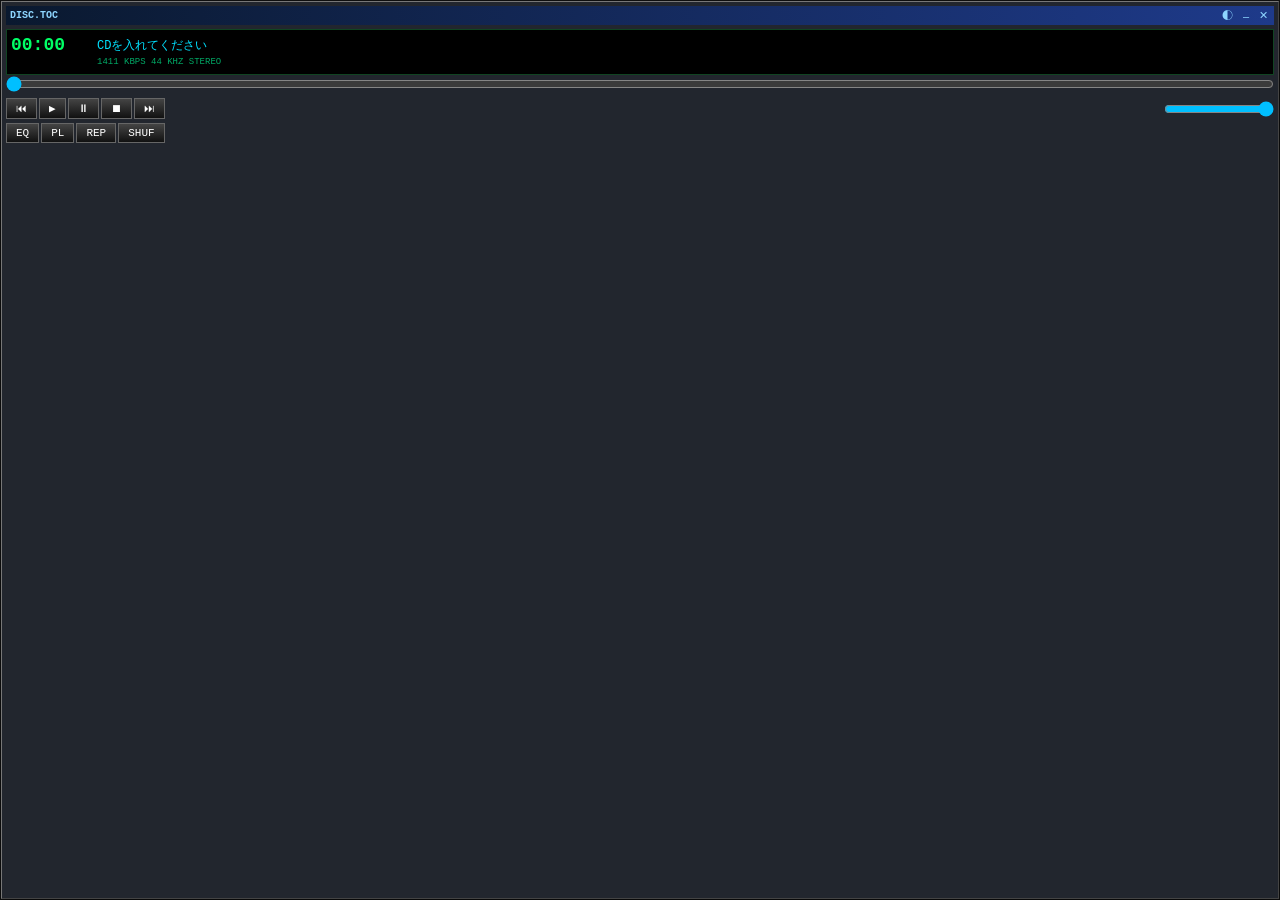
<file: ui/index.html>
<!doctype html>
<html lang="ja"><head><meta charset="utf-8"><title>DISC.TOC</title>
<meta name="viewport" content="width=device-width,initial-scale=1">
<link rel="stylesheet" href="style.css">
<link rel="stylesheet" href="skins/aqua.css">
</head><body>
<div id="app">
  <!-- MAIN -->
  <section class="dt-panel" id="dt-main">
    <div class="dt-title-bar" id="dt-drag"><span>DISC.TOC</span>
      <span class="dt-tb-btns">
        <button class="dt-close-btn" id="dt-skin" title="スキン">◐</button>
        <button class="dt-close-btn" id="dt-min" title="最小化">–</button>
        <button class="dt-close-btn" id="dt-quit" title="終了">✕</button>
      </span>
    </div>
    <div class="dt-display">
      <div class="dt-time-col">
        <div class="dt-time" id="dt-time">00:00</div>
        <canvas class="dt-spectrum" id="dt-spectrum" width="76" height="14"></canvas>
      </div>
      <div class="dt-track-info">
        <div class="dt-marquee-wrap"><div class="dt-marquee" id="dt-title">CDを入れてください</div></div>
        <div class="dt-specs" id="dt-specs">1411 KBPS  44 KHZ  STEREO</div>
      </div>
    </div>
    <input type="range" class="dt-slider" id="dt-seek" value="0" min="0" max="0" step="1">
    <div class="dt-controls">
      <button class="dt-btn" id="dt-prev" title="前へ">⏮</button>
      <button class="dt-btn" id="dt-play" title="再生">▶</button>
      <button class="dt-btn" id="dt-pause" title="一時停止">⏸</button>
      <button class="dt-btn" id="dt-stop" title="停止">⏹</button>
      <button class="dt-btn" id="dt-next" title="次へ">⏭</button>
      <input type="range" class="dt-slider dt-vol" id="dt-vol" min="0" max="1" step="0.05" value="1">
    </div>
    <div class="dt-toggles">
      <button class="dt-btn" id="dt-eq-toggle" title="イコライザーの窓を出す・しまう">EQ</button>
      <button class="dt-btn" id="dt-pl-toggle" title="プレイリストの窓を出す・しまう">PL</button>
      <button class="dt-btn" id="dt-repeat">REP</button>
      <button class="dt-btn" id="dt-shuffle">SHUF</button>
    </div>
  </section>
</div>
<script type="module" src="app.js"></script>
</body></html>
</file>
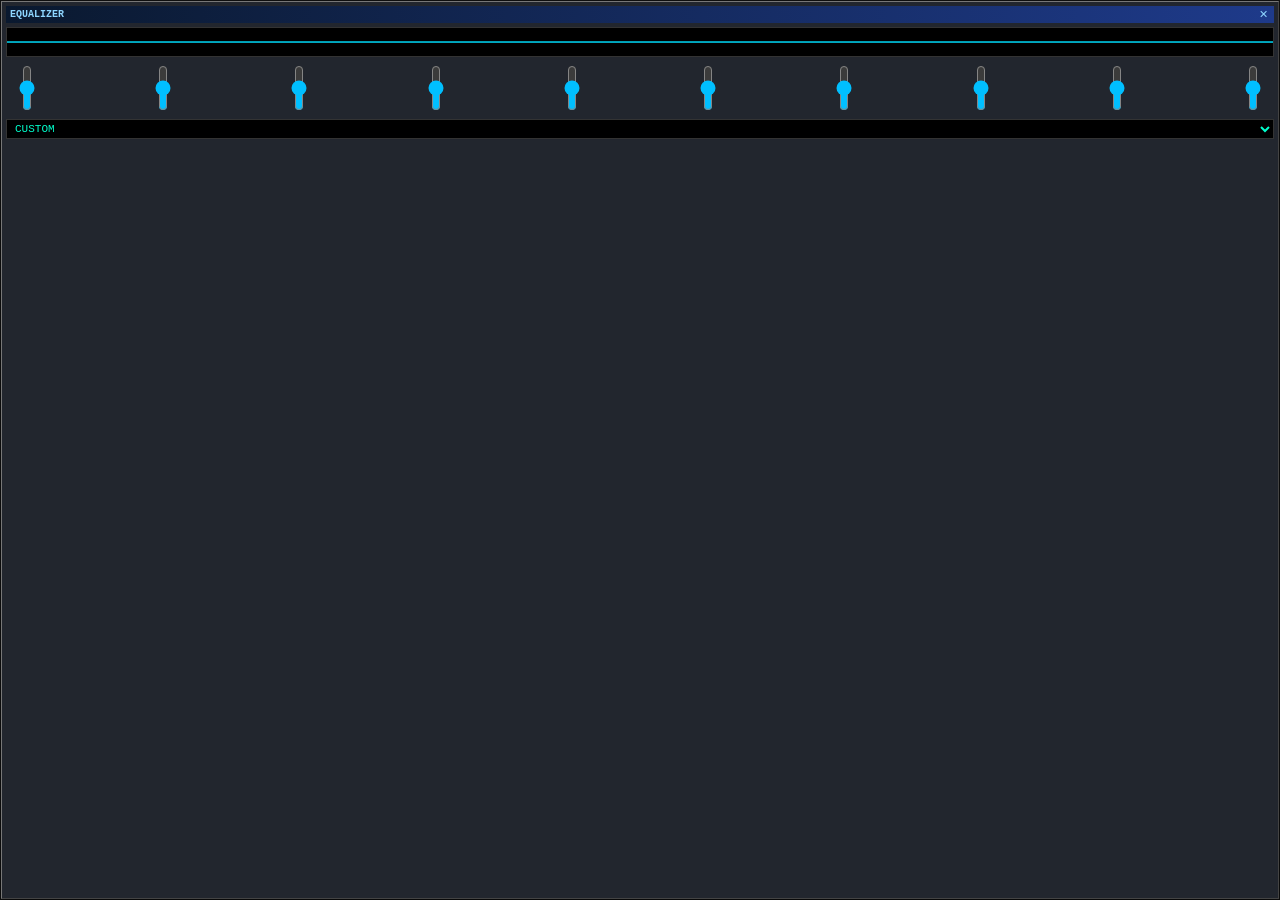
<file: ui/eq.html>
<!doctype html>
<html lang="ja"><head><meta charset="utf-8"><title>DISC.TOC - EQ</title>
<meta name="viewport" content="width=device-width,initial-scale=1">
<link rel="stylesheet" href="style.css">
<link rel="stylesheet" href="skins/aqua.css">
</head><body>
<div id="app">
  <section class="dt-panel" id="dt-eq">
    <div class="dt-title-bar" id="dt-drag"><span>EQUALIZER</span><button class="dt-close-btn" id="dt-close" title="しまう">✕</button></div>
    <canvas class="dt-eq-canvas" id="dt-eq-canvas" width="420" height="30"></canvas>
    <div class="dt-eq-sliders" id="dt-eq-sliders"></div>
    <div class="dt-eq-presets"><select id="dt-eq-preset" class="dt-select"></select></div>
  </section>
</div>
<script type="module" src="eq.js"></script>
</body></html>
</file>
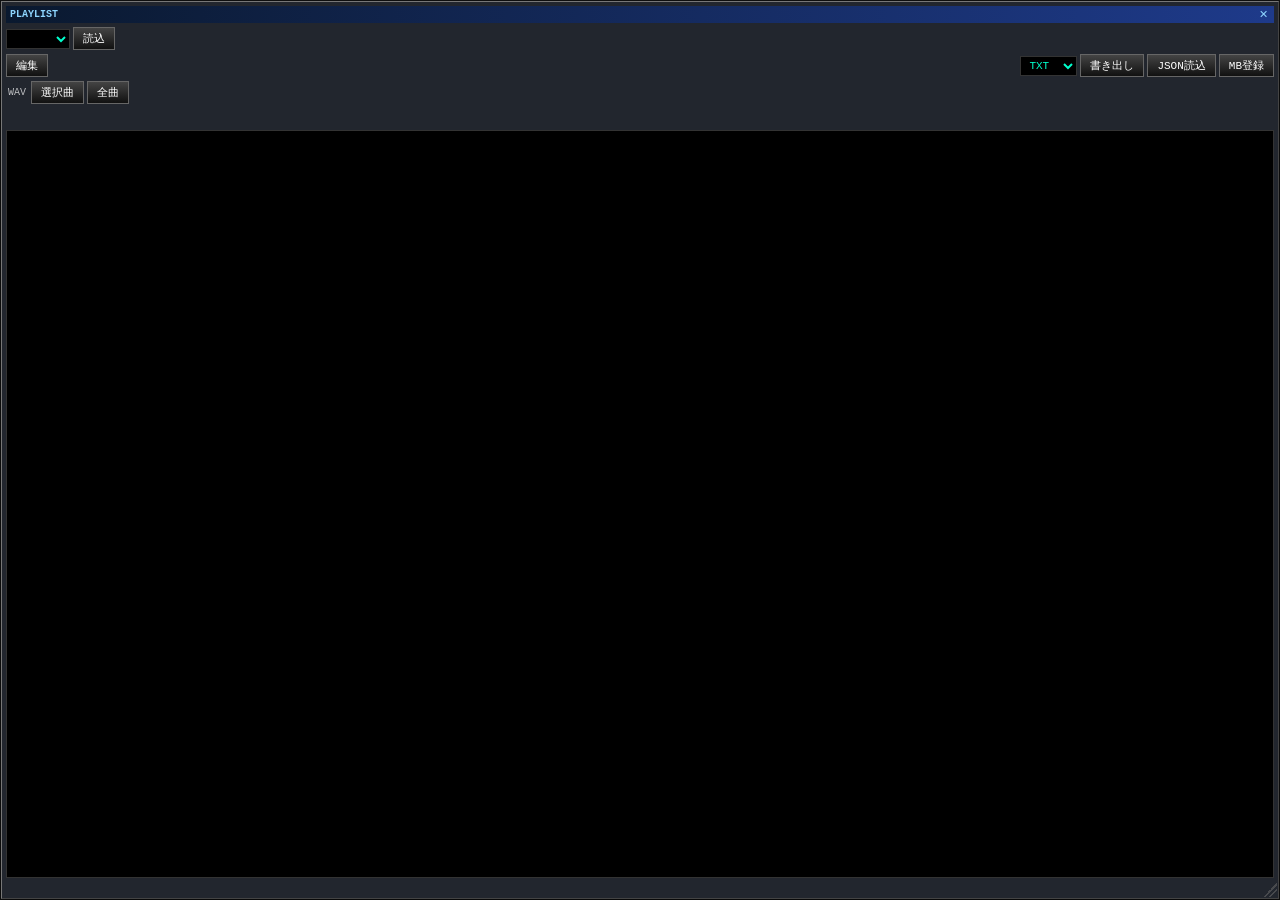
<file: ui/playlist.html>
<!doctype html>
<html lang="ja"><head><meta charset="utf-8"><title>DISC.TOC - PLAYLIST</title>
<meta name="viewport" content="width=device-width,initial-scale=1">
<link rel="stylesheet" href="style.css">
<link rel="stylesheet" href="skins/aqua.css">
</head><body>
<div id="app">
  <section class="dt-panel" id="dt-pl">
    <div class="dt-title-bar" id="dt-drag"><span>PLAYLIST</span><span class="dt-tb-btns"><span id="dt-count"></span><button class="dt-close-btn" id="dt-close" title="しまう">✕</button></span></div>
    <div class="dt-toolbar">
      <select id="dt-drive" class="dt-select dt-drive"></select>
      <button class="dt-btn" id="dt-reload">読込</button>
      <select id="dt-cand" class="dt-select dt-cand" hidden></select>
    </div>
    <div class="dt-toolbar">
      <button class="dt-btn" id="dt-edit">編集</button>
      <button class="dt-btn" id="dt-save" hidden>保存</button>
      <span class="dt-sp"></span>
      <select id="dt-fmt" class="dt-select"><option value="txt">TXT</option><option value="csv">CSV</option><option value="cue">CUE</option><option value="json">JSON</option></select>
      <button class="dt-btn" id="dt-export">書き出し</button>
      <button class="dt-btn" id="dt-import">JSON読込</button>
      <button class="dt-btn" id="dt-mbreg" title="MusicBrainzにこのCDを登録するページを開く">MB登録</button>
      <input type="file" id="dt-file" accept=".json,application/json" hidden>
    </div>
    <div class="dt-toolbar">
      <span class="dt-lbl">WAV</span>
      <button class="dt-btn" id="dt-rip-one" title="選択中の曲をWAVで保存">選択曲</button>
      <button class="dt-btn" id="dt-rip-all" title="全曲をフォルダにWAVで保存">全曲</button>
      <button class="dt-btn" id="dt-rip-stop" hidden>中止</button>
    </div>
    <div class="dt-meta" id="dt-meta"></div>
    <ul class="dt-playlist-box" id="dt-list"></ul>
    <div class="dt-status" id="dt-status"></div>
    <div class="dt-grip" id="dt-grip" title="大きさを変える"></div>
  </section>
</div>
<script type="module" src="playlist.js"></script>
</body></html>
</file>
<file: ui/style.css>
/* ─── スキン変数（既定は LAIN＝暗い青）。他スキンは skins/*.css で #app[data-skin] の値を上書きする ─── */
#app {
  --dt-font: 'Courier New', 'Yu Gothic UI', 'Meiryo', monospace, sans-serif;
  --dt-bg: #22262e;
  --dt-border: #444;
  --dt-border-light: #777;
  --dt-shadow: 0 6px 18px rgba(0, 0, 0, 0.7);
  --dt-radius: 0;
  --dt-title-bg: linear-gradient(90deg, #0a192f, #1e3a8a);
  --dt-title-fg: #8ed6ff;
  --dt-display-bg: #000;
  --dt-display-border: #114422;
  --dt-time: #00ff66;
  --dt-marquee: #00e1ff;
  --dt-specs: #00aa66;
  --dt-btn-bg: linear-gradient(180deg, #444, #111);
  --dt-btn-border: #666;
  --dt-btn-fg: #fff;
  --dt-btn-radius: 0;
  --dt-btn-active-bg: linear-gradient(180deg, #1e3a8a, #0a192f);
  --dt-btn-active-fg: #8ed6ff;
  --dt-btn-active-border: #8ed6ff;
  --dt-accent: #00bfff;
  --dt-panel-bg: #000;
  --dt-panel-border: #333;
  --dt-eq-line: #00e1ff;
  --dt-pl-fg: #00ffcc;
  --dt-sel-bg: #003366;
  --dt-sel-fg: #fff;
  --dt-muted: #666;
  --dt-spec-low: #00ff66;
  --dt-spec-mid: #e6ff00;
  --dt-spec-high: #ff3030;
  --dt-spec-peak: #cceeff;
}

* { box-sizing: border-box; }
html, body { margin: 0; height: 100%; background: #111; overflow: hidden; }
[hidden] { display: none !important; }

#app {
  height: 100vh; display: flex; flex-direction: column; gap: 0; padding: 1px;
  background: #111; font-family: var(--dt-font); font-size: 12px; color: var(--dt-btn-fg);
  user-select: none;
}

.dt-panel {
  background: var(--dt-bg); border: 1px solid var(--dt-border);
  border-top-color: var(--dt-border-light); border-left-color: var(--dt-border-light);
  border-radius: var(--dt-radius); padding: 4px; box-shadow: var(--dt-shadow);
}
#app > .dt-panel { flex: 1; min-height: 0; }
#dt-pl { display: flex; flex-direction: column; position: relative; }
#dt-main, #dt-eq { overflow: hidden; }

.dt-title-bar {
  background: var(--dt-title-bg); color: var(--dt-title-fg);
  font-size: 10px; font-weight: bold; padding: 2px 4px; margin-bottom: 4px;
  display: flex; justify-content: space-between; align-items: center;
}
.dt-title-bar { cursor: default; }
.dt-tb-btns { display: flex; gap: 6px; align-items: center; }
.dt-grip { position: absolute; right: 1px; bottom: 1px; width: 14px; height: 14px; cursor: nwse-resize; opacity: .55;
  background: linear-gradient(135deg, transparent 50%, var(--dt-muted) 50%, var(--dt-muted) 58%, transparent 58%, transparent 70%, var(--dt-muted) 70%, var(--dt-muted) 78%, transparent 78%); }
.dt-close-btn { background: none; border: none; color: var(--dt-title-fg); cursor: pointer; font-size: 11px; padding: 0 2px; }

/* ─── MAIN ─── */
.dt-display {
  background: var(--dt-display-bg); border: 1px solid var(--dt-display-border);
  height: 46px; padding: 4px; display: flex; align-items: center; margin-bottom: 4px;
}
.dt-time-col { display: flex; flex-direction: column; }
.dt-time { color: var(--dt-time); font-size: 18px; font-weight: bold; font-variant-numeric: tabular-nums; }
.dt-spectrum { width: 76px; height: 14px; margin-top: 1px; }
.dt-track-info { flex: 1; min-width: 0; margin-left: 10px; overflow: hidden; }
.dt-marquee-wrap { overflow: hidden; white-space: nowrap; }
.dt-marquee { display: inline-block; color: var(--dt-marquee); font-size: 12px; white-space: nowrap; }
.dt-marquee.scroll { padding-left: 100%; animation: dt-marquee 12s linear infinite; }
@keyframes dt-marquee { from { transform: translateX(0); } to { transform: translateX(-100%); } }
.dt-specs { color: var(--dt-specs); font-size: 9px; margin-top: 3px; }

.dt-slider { width: 100%; height: 10px; accent-color: var(--dt-accent); cursor: pointer; margin: 0; }
.dt-controls { display: flex; gap: 2px; margin-top: 5px; align-items: center; }
.dt-controls .dt-vol { flex: none; width: 110px; margin-left: auto; }
.dt-toggles { display: flex; gap: 2px; margin-top: 4px; }

.dt-btn {
  background: var(--dt-btn-bg); border: 1px solid var(--dt-btn-border); color: var(--dt-btn-fg);
  border-radius: var(--dt-btn-radius); font: inherit; font-size: 11px; padding: 3px 9px; cursor: pointer; white-space: nowrap;
}
.dt-btn:hover { filter: brightness(1.15); }
.dt-btn.active { background: var(--dt-btn-active-bg); color: var(--dt-btn-active-fg); border-color: var(--dt-btn-active-border); }
.dt-btn:disabled { opacity: .5; cursor: default; }

/* ─── EQ ─── */
.dt-eq-canvas { background: var(--dt-panel-bg); width: 100%; height: 30px; border: 1px solid var(--dt-panel-border); margin-bottom: 4px; display: block; }
.dt-eq-sliders { display: flex; justify-content: space-between; align-items: center; height: 54px; padding: 0 14px; }
.dt-eq-slider { writing-mode: vertical-lr; direction: rtl; width: 14px; height: 46px; accent-color: var(--dt-accent); margin: 0; }
.dt-eq-presets { display: flex; margin-top: 4px; }

.dt-select {
  background: var(--dt-panel-bg); color: var(--dt-pl-fg); border: 1px solid var(--dt-panel-border);
  border-radius: var(--dt-btn-radius); font: inherit; font-size: 11px; padding: 2px 4px; min-width: 0;
}
.dt-eq-presets .dt-select { flex: 1; }

/* ─── PLAYLIST ─── */
.dt-toolbar { display: flex; gap: 3px; margin-bottom: 4px; align-items: center; flex-wrap: wrap; }
.dt-toolbar .dt-drive { width: 64px; }
.dt-toolbar .dt-cand { flex: 1; max-width: 260px; }
.dt-sp { flex: 1; }
.dt-lbl { font-size: 10px; opacity: .7; margin: 0 2px; }
.dt-meta { display: flex; gap: 4px; color: var(--dt-marquee); padding: 2px 2px 4px; min-height: 22px; align-items: center; }
.dt-meta input { flex: 1; min-width: 0; }
.dt-meta input.dt-year { flex: 0 0 70px; }
.dt-playlist-box {
  flex: 1; min-height: 0; background: var(--dt-panel-bg); border: 1px solid var(--dt-panel-border);
  color: var(--dt-pl-fg); font-size: 12px; overflow-y: auto; list-style: none; padding: 2px; margin: 0;
}
.dt-playlist-item { display: flex; gap: 8px; padding: 2px 4px; cursor: pointer; align-items: center; user-select: text; }
.dt-playlist-item:hover { background: var(--dt-sel-bg); color: var(--dt-sel-fg); }
.dt-playlist-item.active { background: var(--dt-sel-bg); color: var(--dt-sel-fg); }
.dt-playlist-item .no { width: 24px; text-align: right; color: var(--dt-muted); flex: none; }
.dt-playlist-item .t { flex: 1; min-width: 0; overflow: hidden; text-overflow: ellipsis; white-space: nowrap; }
.dt-playlist-item .d { color: var(--dt-muted); flex: none; font-variant-numeric: tabular-nums; }
.dt-playlist-item input { width: 100%; font: inherit; background: var(--dt-panel-bg); color: var(--dt-pl-fg); border: 1px solid var(--dt-panel-border); padding: 1px 4px; }
.dt-meta input { font: inherit; background: var(--dt-panel-bg); color: var(--dt-pl-fg); border: 1px solid var(--dt-panel-border); padding: 1px 4px; }
.dt-status { color: #aa8; font-size: 11px; min-height: 16px; padding: 3px 2px 0; }
#app[data-skin="aqua"] .dt-status { color: #7a6a20; }
</file>
<file: ui/skins/aqua.css>
/* skins/aqua.css — macOS（Aqua）風スキン
   配色は独自実装。画像は使っていない。 */
#app[data-skin="aqua"] {
  --dt-font: 'Lucida Grande', 'Hiragino Sans', Tahoma, Verdana, sans-serif;

  --dt-bg: linear-gradient(180deg, #f4f4f4, #dedede);
  --dt-border: #808080;
  --dt-border-light: #ffffff;
  --dt-shadow: 0 8px 22px rgba(0, 0, 0, 0.45);
  --dt-radius: 7px;

  --dt-title-bg: linear-gradient(180deg, #f2f2f2, #cfcfcf);
  --dt-title-fg: #3a3a3a;

  --dt-display-bg: #ffffff;
  --dt-display-border: #b5b5b5;
  --dt-time: #1464c8;
  --dt-marquee: #3966a0;
  --dt-specs: #5b80b5;

  /* Aqua のぷっくりしたボタン */
  --dt-btn-bg: linear-gradient(180deg, #f0f6fd 0%, #b7d3f3 48%, #6ea6e2 52%, #b9dbf8 100%);
  --dt-btn-border: #3a6ea5;
  --dt-btn-fg: #0b2a52;
  --dt-btn-radius: 10px;
  --dt-btn-active-bg: linear-gradient(180deg, #8fb8e8 0%, #3f7fd0 48%, #1464c8 52%, #4a8fe0 100%);
  --dt-btn-active-fg: #ffffff;
  --dt-btn-active-border: #0b4a99;

  --dt-accent: #1464c8;

  --dt-panel-bg: #ffffff;
  --dt-panel-border: #b5b5b5;
  --dt-eq-line: #1464c8;
  --dt-pl-fg: #000000;
  --dt-sel-bg: #9ac1ea;
  --dt-sel-fg: #0b2a52;
  --dt-muted: #8a8a8a;

  --dt-video-bg: #000000;
  --dt-video-frame: linear-gradient(180deg, #f4f4f4, #dedede);
  --dt-footer-bg: #ececec;
  --dt-footer-border: #b5b5b5;
  --dt-footer-fg: #555555;

  --dt-spec-low: #4d75af;
  --dt-spec-mid: #7f9fcd;
  --dt-spec-high: #b6cbe8;
  --dt-spec-peak: #1464c8;
}

/* Aqua だけの細かい調整 */
#app[data-skin="aqua"] .dt-title-bar {
  border-radius: 5px;
  border: 1px solid #b5b5b5;
}

#app[data-skin="aqua"] .dt-display {
  border-radius: 4px;
  box-shadow: inset 0 1px 3px rgba(0, 0, 0, 0.25);
}

#app[data-skin="aqua"] .dt-playlist-box,
#app[data-skin="aqua"] .dt-eq-canvas {
  box-shadow: inset 0 1px 2px rgba(0, 0, 0, 0.2);
}

#app[data-skin="aqua"] .dt-video-footer {
  border-radius: 0 0 4px 4px;
}
</file>
